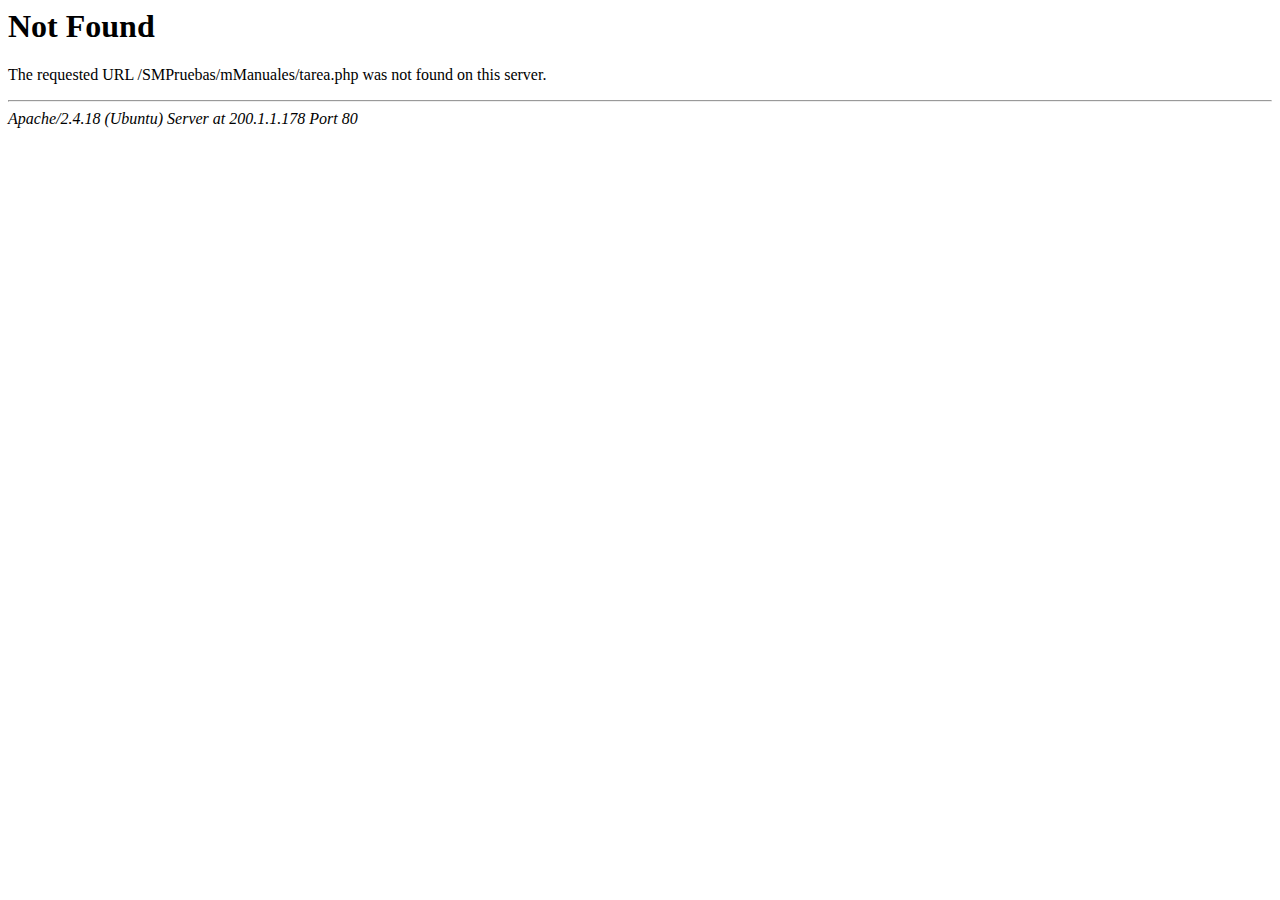
<file: img/404 Not Found.html>
<!DOCTYPE html PUBLIC "-//IETF//DTD HTML 2.0//EN">
<html><head>
<meta http-equiv="content-type" content="text/html; charset=windows-1252">
<title>404 Not Found</title>
</head><body>
<h1>Not Found</h1>
<p>The requested URL /SMPruebas/mManuales/tarea.php was not found on this server.</p>
<hr>
<address>Apache/2.4.18 (Ubuntu) Server at 200.1.1.178 Port 80</address>

</body></html>
</file>
